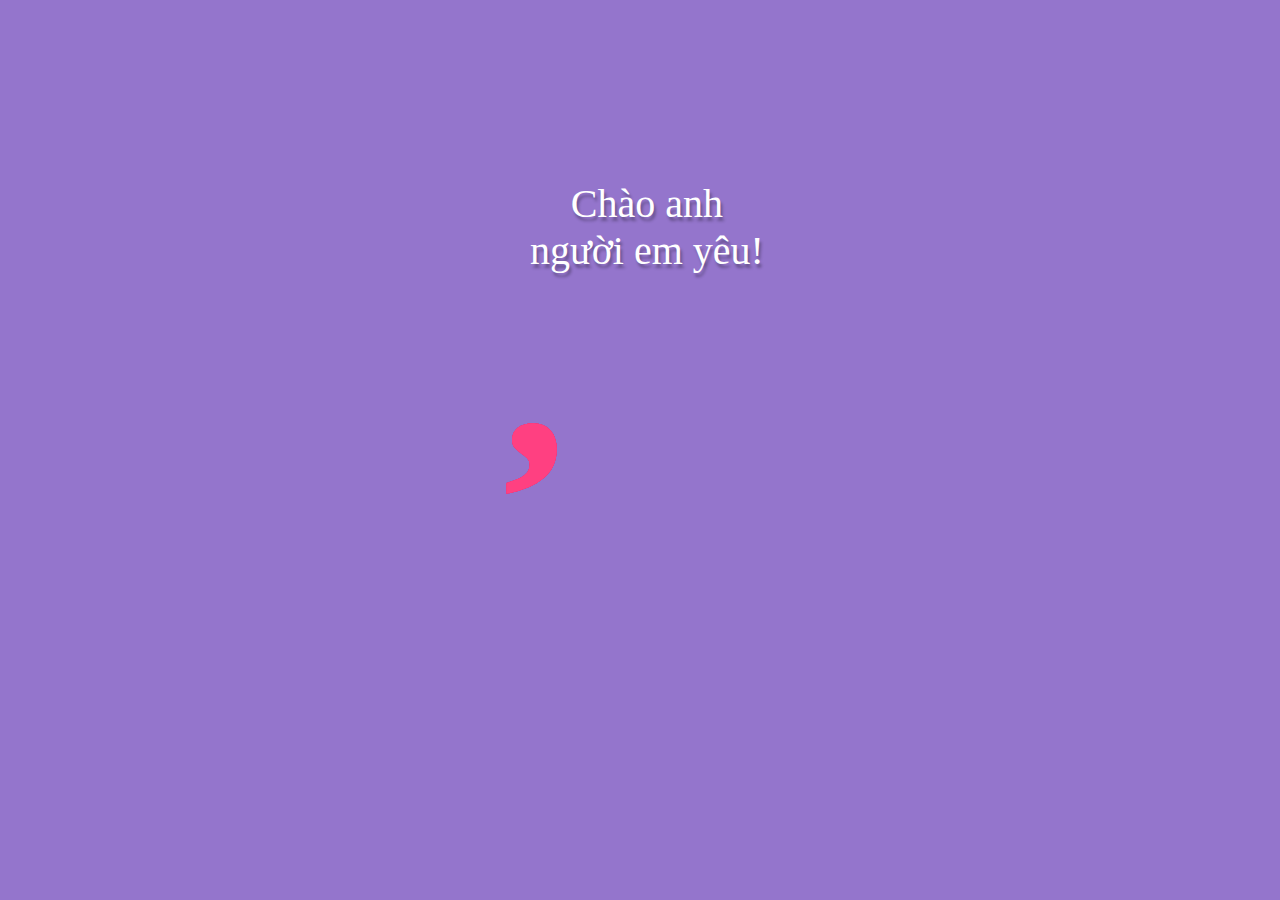
<file: index.html>
<!DOCTYPE html>
<html>
<head>
         <meta http-equiv="content-type" content="text/html;charset=UTF-8" />
   <meta name="viewport" content="width=device-width,initial-scale=1" />
    <title>Ngày Quốc tế Nam giới 2021</title>
    <!-- Tiêu đề của trang -->
     <META NAME="description" CONTENT="Ngày Quốc tế Nam giới 2021" />
     <!-- Description ngắn -->
     <meta property="og:image" content="https://minhchuit.net/images/cham-vao-day.png" />
     <meta property="og:title" content="Trần Ngọc Tiến" />
     <!-- Tiêu đề của trang -->
     <meta property="og:type" content="website" />
     <meta name="author" content="Trần Ngọc Tiến">
     <link rel="stylesheet" href="./css/style.css">
     <link rel="stylesheet" href="https://minhchuit.net/css/fontawesome-free-5.12.1-web/css/all.css" type="text/css" />
     <link rel="shortcut icon" href="./images/hearts.ico" type="image/x-icon">
     <script language="javascript" src="./js/script.js"></script>
     <script>
         $(document).ready(function(){
  $('.title').click(function(){
    $('.container').addClass('open');
  });
  
  
  $('.close').click(function(){
    $('.container').removeClass('open');
  });
});
     </script>
     </head>
     <body>
         <div class="bgoverlay">
  <div class="container">
    <span class="ico">
      <span class="ico2"></span>
      <span class="title">Chào anh<br>người em yêu!<br><i style="color: red;" class="fas fa-heart"></i></span>
    </span>
    <div class="endtext">
      <span class="close" title="Restart"><i class="fa fa-times"></i></span> 
      <!-- Thay câu bạn muốn vào đây -->
      <h1>Anh yêu à, cảm ơn vì là tia nắng cuộc đời em. Nhân ngày Quốc tế Nam giới, chúc anh sẽ luôn hạnh phúc, mạnh khỏe và mãi yêu em. Thật mong chờ tới ngày chúng ta có thể về chung một nhà.</h1>
      <h2>Em có món quà nhỏ tặng anh! Anh xem xong rồi nhắn tin cho em nhé!<br>Yêu anh! <i class="fas fa-heart"></i></h2>
      <div id="all">
          <button class="a"> <a href="./TNT.html" target="_blank">Mở quà</a> </button>
          <!-- Thay câu bạn muốn vào trong phần ngoặc đơn -->
          <button class="b"><a href="https://m.me/ngoctien.TNT" target="_blank">Nhắn tin</a></button>
          <!-- Thay id facebook của bạn vào trong ngoặc kép sau phần m.me/ -->
    </div>
    </div>
  </div>
</div>
</body>
</html>
</file>
<file: css/style.css>
@font-face {
    font-family: Pacifico;
    src:url('https://minhchuit.net/font/Pacifico-Regular.ttf') format('truetype');
    font-weight:normal;
     font-style:normal;
    }
    body{
      background: url(https://minhchuit.net/images/noise_lines.png);
      font-family: 'Pacifico', Tahoma;
      overflow: hidden;
      color: #fff;
    }
    .bgoverlay{
      background: rgb(103,58,183);
      background: rgba(103,58,183,0.7);
      position: absolute;
      top:0;
      left:0;
      right:0;
      bottom:0;
    }
    .container{
      position: relative;
      margin: 120px auto 0 auto;
      width: 320px;
    }
    
    
    .ico{
      display: block;
      width: 320px;
      height: 320px;
    }
    .open .ico{
      animation: open 6s;
      transform: scale(10);
        user-select: none;
    }
    .ico .title{
      position: absolute;
      top: 50%;
      left: 50%;
      margin-left: -110px;
      margin-top: -100px;
      z-index: 4;
      font-size: 40px;
      text-align: center;
      font-family: 'Pacifico', cursive;
      color: #fff;
      cursor: pointer;
      text-shadow: 2px 4px 3px rgba(0,0,0,0.3);
        user-select: none;
    
    }
    .open .ico .title{
      opacity: 0;
      transition: all 0.3s ease;
      top:-150px;
    }
    .ico:before,
    .ico:after,
    .ico2:before,
    .ico2:after{
      position: absolute;
      top:0;
      left:0;
    }
    .ico:before,
    .ico:after,
    .ico2:before,
    .ico2:after{
      display: block;
      font-size: 20em;
      color: #ff4081;
      font-family: "Font Awesome 5 Free";
      font-weight: 900;
      content: "\f004";
      text-rendering: auto;
      -webkit-font-smoothing: antialiased;
      -moz-osx-font-smoothing: grayscale;
    }
    .ico2:before,
    .ico2:after{
      color: #e91e63;
    }
    .ico:before{
      z-index: 3;
    }
    .ico:after{
      animation: explode 4s infinite;
    }
    
    
    .ico2:before{
      animation: explodeSmall 3s infinite;
    }
    .ico2:after{
      animation: explodeSmall 2s infinite;
    }
    
    
    .endtext{
      opacity:0;
      position: absolute;
      top:-350px;
      left: -400px;
      width:350%;
        text-align: center;
    }
    .open .endtext{
      top:0;
      opacity: 1;
      animation: show 5s;
    }
    .endtext .close{
      position: absolute;
      top: 0;
      right: 0;
      cursor: pointer;
      text-shadow: 2px 4px 3px rgba(0,0,0,0.3);
    }
    .endtext h1,
    .endtext h2,
    .endtext h3{
      text-shadow: 2px 4px 3px rgba(0,0,0,0.3);
      text-align: center;
      font-weight: normal;
    }
    .endtext h1{
      font-size: 50px;
    }
    .endtext h2{
      font-size: 30px;
    }
    .endtext h3{
      font-size: 20px;
    }
    
    
    @keyframes explode {
        from {
          transform: scale(1);
          opacity: 1;
        }
        to {
          transform: scale(1.6);
          opacity: 0;
        }
    }
    @keyframes explodeSmall {
        from {
          transform: scale(1);
          opacity: 1;
        }
        to {
          transform: scale(1.2);
          opacity: 0;
        }
    }
    
    
    @keyframes open {
        from {
          transform: scale(1);
        }
        to {
          transform: scale(10);
        }
    }
    
    @keyframes show {
        from {
          opacity: 0;
          top: -100px;
        }
        to {
          opacity: 1;
          top:0;
        }
    }
    h1,h2,h3{
         user-select: none;
        } 
}
    
    
    
    
    
    
    #all{
    text-align: center;
    width: 50%;
    margin: 0 auto;
    font-weight: bold;
    }
    .a{
     background: #ff0000;
      border: none;
      font-size: 20x;
      color: #fff;
    border-radius: 10px;
    padding: 5px 15px 5px 15px;
    margin-right: 8px;
    font-weight: bold;
    }
    
    .b{
       background: #00ff00;
      border: none;
      font-size: 15px;
      color: #fff;
    border-radius: 10px;
    padding: 5px 15px 5px 15px;
    margin-left: 8px;
    font-weight: bold;
    }
    a:link {
    color : #fff;
    text-decoration: none;
    }
    a:visited {
    color : #fff ;
      text-decoration: none;
    }
    a:hover, a:active {
    color : #fff;
    text-decoration: none;
    }
</file>
